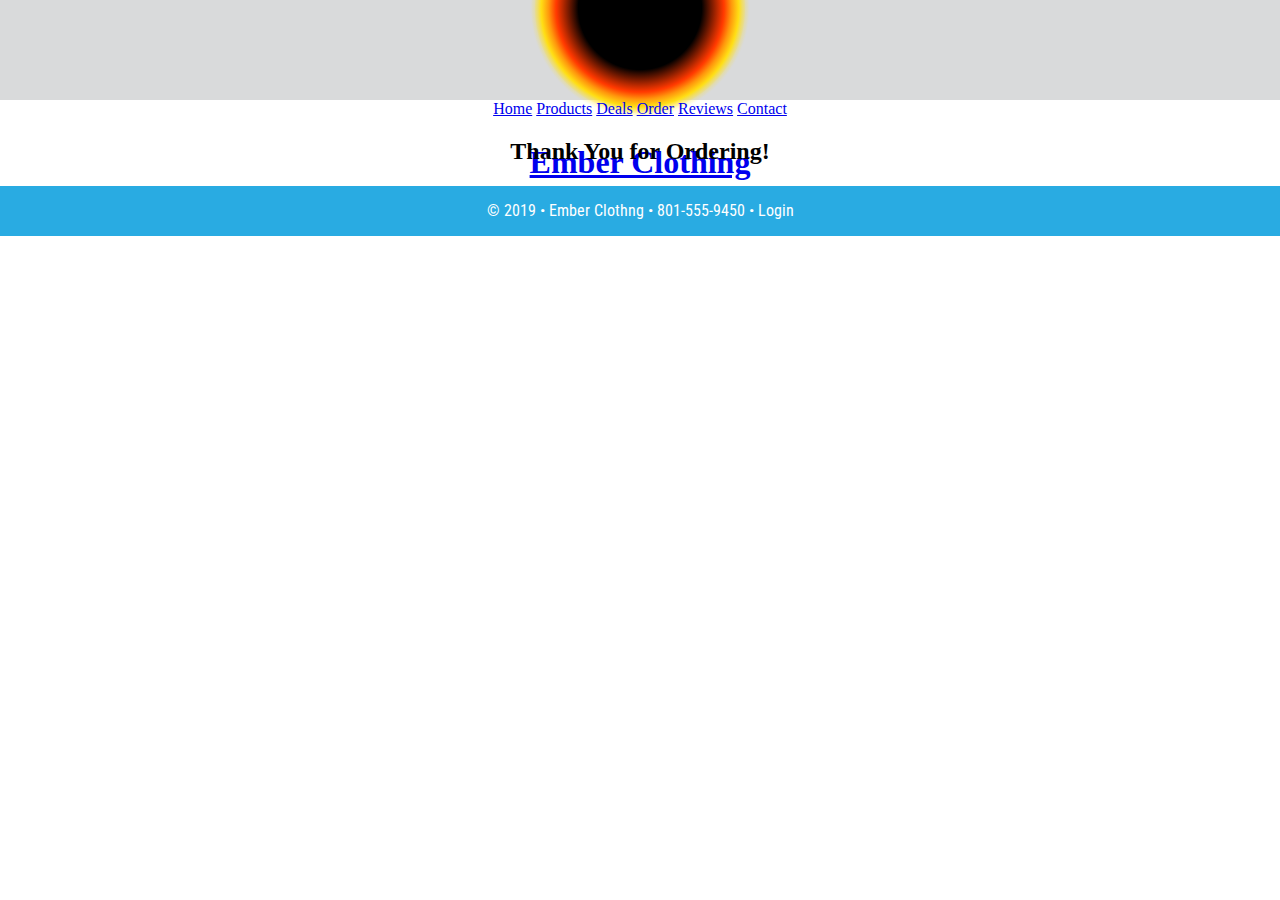
<file: thanks.html>
<!DOCTYPE html>
<html lang="en">
<head>
    <meta charset="UTF-8">
    <meta name="viewport" content="width=device-width, initial-scale=1.0">
    <meta http-equiv="X-UA-Compatible" content="ie=edge">
    <title>Swag Shop</title>
    <link rel="stylesheet" type="text/css" href="./styles/styles.css">
</head>
<body>
    <header>
        <a href="./index.html">
            <img src="./EmberLogo.svg" alt="Ember logo">
            <h1>Ember Clothing</h1>
        </a>
    </header>

    <nav>
        <div class="nav-md-lg">
            <a href="#">Home</a>
            <a href="#">Products</a>
            <a href="#">Deals</a>
            <a href="#" class="active">Order</a>
            <a href="#">Reviews</a>
            <a href="#">Contact</a>
        </div>
        <div class="nav-sm">
            <div>
                <button id="menu" onclick="showMenu()">&#9776;</button>
                <button id="x" onclick="hideMenu()">X</button>
            </div>
            <ul id="dd-menu">
                <li class="dd-item"><a href="#">Home</a></li>
                <li class="dd-item"><a href="#" onclick="subMenu()">Products &#9660;</a></li>
                <li id="dd-sub-menu">
                    <a href="#">&bull; Shirts</a>
                    <a href="#">&bull; Jackets</a>
                    <a href="#">&bull; Hats</a>
                </li>
                <li class="dd-item"><a href="#">Deals</a></li>
                <li class="dd-item"><a href="#" id="active">Order</a></li>
                <li class="dd-item"><a href="#">Reviews</a></li>
                <li class="dd-item"><a href="#">Contact</a></li>
            </ul>
        </div>
    </nav>

    <main>
        <h2>Thank You for Ordering!</h2>
    </main>

    <footer>
        <p>© 2019 • Ember Clothng • 801-555-9450 • Login</p>
    </footer>

    <script>
        const hamburger = document.getElementById("menu");
        const x = document.getElementById('x');
        const ddMenu = document.getElementById('dd-menu');
        const ddSubMenu = document.getElementById('dd-sub-menu');
        function showMenu() {
            menu.style.display = "none";
            x.style.display = "initial";
            ddMenu.style.display = "flex";
        }
        function hideMenu() {
            menu.style.display = "initial";
            x.style.display = "none";
            ddMenu.style.display = "none";
            ddSubMenu.style.display = 'none';
        }
        function subMenu() {
            ddSubMenu.style.display = ddSubMenu.style.display === 'none' ?
            'flex'
            :
            'none';
        }
    </script>
</body>
</html>
</file>
<file: styles/styles.css>
/*! normalize.css v8.0.1 | MIT License | github.com/necolas/normalize.css */
/* Document
   ========================================================================== */
/**
 * 1. Correct the line height in all browsers.
 * 2. Prevent adjustments of font size after orientation changes in iOS.
 */
@import url("https://fonts.googleapis.com/css?family=Roboto+Condensed:400,700&display=swap");
html {
  line-height: 1.15;
  /* 1 */
  -webkit-text-size-adjust: 100%;
  /* 2 */
}

/* Sections
   ========================================================================== */
/**
 * Remove the margin in all browsers.
 */
body {
  margin: 0;
}

/**
 * Render the `main` element consistently in IE.
 */
main {
  display: block;
}

/**
 * Correct the font size and margin on `h1` elements within `section` and
 * `article` contexts in Chrome, Firefox, and Safari.
 */
h1 {
  margin: 0.67em 0;
}

/* Grouping content
   ========================================================================== */
/**
 * 1. Add the correct box sizing in Firefox.
 * 2. Show the overflow in Edge and IE.
 */
hr {
  box-sizing: content-box;
  /* 1 */
  height: 0;
  /* 1 */
  overflow: visible;
  /* 2 */
}

/**
 * 1. Correct the inheritance and scaling of font size in all browsers.
 * 2. Correct the odd `em` font sizing in all browsers.
 */
pre {
  font-family: monospace, monospace;
  /* 1 */
  font-size: 1em;
  /* 2 */
}

/* Text-level semantics
   ========================================================================== */
/**
 * Remove the gray background on active links in IE 10.
 */
a {
  background-color: transparent;
}

/**
 * 1. Remove the bottom border in Chrome 57-
 * 2. Add the correct text decoration in Chrome, Edge, IE, Opera, and Safari.
 */
abbr[title] {
  border-bottom: none;
  /* 1 */
  text-decoration: underline;
  /* 2 */
  text-decoration: underline dotted;
  /* 2 */
}

/**
 * Add the correct font weight in Chrome, Edge, and Safari.
 */
b,
strong {
  font-weight: bolder;
}

/**
 * 1. Correct the inheritance and scaling of font size in all browsers.
 * 2. Correct the odd `em` font sizing in all browsers.
 */
code,
kbd,
samp {
  font-family: monospace, monospace;
  /* 1 */
  font-size: 1em;
  /* 2 */
}

/**
 * Add the correct font size in all browsers.
 */
small {
  font-size: 80%;
}

/**
 * Prevent `sub` and `sup` elements from affecting the line height in
 * all browsers.
 */
sub,
sup {
  font-size: 75%;
  line-height: 0;
  position: relative;
  vertical-align: baseline;
}

sub {
  bottom: -0.25em;
}

sup {
  top: -0.5em;
}

/* Embedded content
   ========================================================================== */
/**
 * Remove the border on images inside links in IE 10.
 */
img {
  border-style: none;
}

/* Forms
   ========================================================================== */
/**
 * 1. Change the font styles in all browsers.
 * 2. Remove the margin in Firefox and Safari.
 */
button,
input,
optgroup,
select,
textarea {
  font-family: inherit;
  /* 1 */
  font-size: 100%;
  /* 1 */
  line-height: 1.15;
  /* 1 */
  margin: 0;
  /* 2 */
}

/**
 * Show the overflow in IE.
 * 1. Show the overflow in Edge.
 */
button,
input {
  /* 1 */
  overflow: visible;
}

/**
 * Remove the inheritance of text transform in Edge, Firefox, and IE.
 * 1. Remove the inheritance of text transform in Firefox.
 */
button,
select {
  /* 1 */
  text-transform: none;
}

/**
 * Correct the inability to style clickable types in iOS and Safari.
 */
button,
[type=button],
[type=reset],
[type=submit] {
  -webkit-appearance: button;
}

/**
 * Remove the inner border and padding in Firefox.
 */
button::-moz-focus-inner,
[type=button]::-moz-focus-inner,
[type=reset]::-moz-focus-inner,
[type=submit]::-moz-focus-inner {
  border-style: none;
  padding: 0;
}

/**
 * Restore the focus styles unset by the previous rule.
 */
button:-moz-focusring,
[type=button]:-moz-focusring,
[type=reset]:-moz-focusring,
[type=submit]:-moz-focusring {
  outline: 1px dotted ButtonText;
}

/**
 * Correct the padding in Firefox.
 */
fieldset {
  padding: 0.35em 0.75em 0.625em;
}

/**
 * 1. Correct the text wrapping in Edge and IE.
 * 2. Correct the color inheritance from `fieldset` elements in IE.
 * 3. Remove the padding so developers are not caught out when they zero out
 *    `fieldset` elements in all browsers.
 */
legend {
  box-sizing: border-box;
  /* 1 */
  color: inherit;
  /* 2 */
  display: table;
  /* 1 */
  max-width: 100%;
  /* 1 */
  padding: 0;
  /* 3 */
  white-space: normal;
  /* 1 */
}

/**
 * Add the correct vertical alignment in Chrome, Firefox, and Opera.
 */
progress {
  vertical-align: baseline;
}

/**
 * Remove the default vertical scrollbar in IE 10+.
 */
textarea {
  overflow: auto;
}

/**
 * 1. Add the correct box sizing in IE 10.
 * 2. Remove the padding in IE 10.
 */
[type=checkbox],
[type=radio] {
  box-sizing: border-box;
  /* 1 */
  padding: 0;
  /* 2 */
}

/**
 * Correct the cursor style of increment and decrement buttons in Chrome.
 */
[type=number]::-webkit-inner-spin-button,
[type=number]::-webkit-outer-spin-button {
  height: auto;
}

/**
 * 1. Correct the odd appearance in Chrome and Safari.
 * 2. Correct the outline style in Safari.
 */
[type=search] {
  -webkit-appearance: textfield;
  /* 1 */
  outline-offset: -2px;
  /* 2 */
}

/**
 * Remove the inner padding in Chrome and Safari on macOS.
 */
[type=search]::-webkit-search-decoration {
  -webkit-appearance: none;
}

/**
 * 1. Correct the inability to style clickable types in iOS and Safari.
 * 2. Change font properties to `inherit` in Safari.
 */
::-webkit-file-upload-button {
  -webkit-appearance: button;
  /* 1 */
  font: inherit;
  /* 2 */
}

/* Interactive
   ========================================================================== */
/*
 * Add the correct display in Edge, IE 10+, and Firefox.
 */
details {
  display: block;
}

/*
 * Add the correct display in all browsers.
 */
summary {
  display: list-item;
}

/* Misc
   ========================================================================== */
/**
 * Add the correct display in IE 10+.
 */
template {
  display: none;
}

/**
 * Add the correct display in IE 10.
 */
[hidden] {
  display: none;
}

/* Prevent adjustments of font size when orientation changes  */
html {
  -webkit-text-size-adjust: 100%;
  -ms-text-size-adjust: 100%;
}

/* apply a natural box layout model to all elements */
* {
  -moz-box-sizing: border-box;
  -webkit-box-sizing: border-box;
  box-sizing: border-box;
}

html, body {
  width: 100vw;
  display: flex;
  flex-direction: column;
  align-items: center;
  padding: 0;
  margin: 0;
}

.nav-sm {
  width: 100%;
  display: flex;
  flex-direction: column;
  align-items: center;
  justify-content: flex-start;
}
.nav-sm div {
  width: 100%;
  height: 50px;
  display: flex;
  justify-content: flex-start;
  align-items: center;
  background: #29abe2;
}
.nav-sm div #menu {
  border: none;
  background: none;
  font-size: 16pt;
  font-weight: bold;
  color: white;
  margin-left: 10px;
  text-decoration: none;
}

#active {
  background: #1a8dbe;
}

.nav-lg {
  display: none;
}

.nav-md {
  display: none;
}

header {
  width: 100%;
  height: 100px;
  display: flex;
  align-items: center;
  justify-content: center;
  background: #d9dadb;
}
header div {
  width: 95%;
}
header div img {
  width: 300px;
  height: 100%;
}

main {
  width: 100vw;
  display: flex;
  justify-content: center;
}
main section {
  width: 100%;
  display: flex;
  flex-direction: column;
  align-items: center;
}

.main-content {
  width: 95%;
  display: grid;
  gap: 20px;
  grid-template-areas: "h1" "ipad-h3" "ipad-img" "ipad-p" "sony-h3" "sony-img" "sony-p" "surface-h3" "surface-img" "surface-p";
}
.main-content img {
  width: 100%;
  height: auto;
}
.main-content h1, .main-content h3, .main-content p {
  font-family: "Roboto Condensed", sans-serif;
}

.h1 {
  grid-area: h1;
}

.ipad-h3 {
  grid-area: ipad-h3;
}

.ipad-img {
  grid-area: ipad-img;
}

.ipad-p {
  grid-area: ipad-p;
}

.sony-h3 {
  grid-area: sony-h3;
}

.sony-img {
  grid-area: sony-img;
}

.sony-p {
  grid-area: sony-p;
}

.surface-h3 {
  grid-area: surface-h3;
}

.surface-img {
  grid-area: surface-img;
}

.surface-p {
  grid-area: surface-p;
}

.sony {
  display: none;
}

footer {
  width: 100%;
  display: flex;
  align-items: center;
  justify-content: center;
  background: #29abe2;
}
footer p {
  font-family: "Roboto Condensed", sans-serif;
  color: white;
}

#nav-bottom {
  width: 100vw;
  height: 100vh;
  display: flex;
  flex-direction: column;
  align-items: center;
  justify-content: flex-start;
  background: #29abe2;
}
#nav-bottom div {
  width: 100%;
  height: 50px;
  display: flex;
  justify-content: flex-start;
  align-items: center;
  background: #29abe2;
}
#nav-bottom div #x {
  border: none;
  background: none;
  font-size: 16pt;
  font-weight: bold;
  color: white;
  margin-left: 10px;
  text-decoration: none;
}
#nav-bottom ul {
  width: 100%;
  display: flex;
  flex-direction: column;
  align-items: center;
  justify-content: flex-start;
  list-style: none;
  margin: 0;
  padding: 0;
  border-top: solid 1px #f7fff7;
  transition: ease-in-out 0.2s;
  background: #29abe2;
}
#nav-bottom ul li {
  width: 100%;
  height: 50px;
  border-bottom: solid 1px #f7fff7;
  display: flex;
  justify-content: center;
  align-items: center;
}
#nav-bottom ul li a {
  width: 100%;
  height: 100%;
  text-decoration: none;
  color: #f7fff7;
  font-family: "Roboto Condensed", sans-serif;
  display: flex;
  justify-content: center;
  align-items: center;
}

/*----- Clearfix: Force an Element not to collapse -----*/
.clearfix:after {
  content: "";
  display: table;
  clear: both;
}

@media only screen and (min-width: 48rem) {
  @import url("https://fonts.googleapis.com/css?family=Roboto+Condensed:400,700&display=swap");
  .nav-sm {
    display: none;
  }

  main section {
    width: 100%;
    display: flex;
    flex-direction: row;
    align-items: flex-start;
    justify-content: center;
  }

  .nav-md {
    display: flex;
    width: 20%;
    height: 100%;
    flex-direction: column;
    background: #29abe2;
    border-bottom: solid 1px #f7fff7;
  }
  .nav-md a {
    width: 100%;
    height: 50px;
    border-bottom: solid 1px #f7fff7;
    display: flex;
    justify-content: center;
    align-items: center;
    text-decoration: none;
    color: #f7fff7;
    font-family: "Roboto Condensed", sans-serif;
  }

  .main-content {
    width: 80%;
    margin: 0px 10px 40px 10px;
    display: grid;
    gap: 20px;
    grid-template-areas: "h1 h1 h1" "ipad-h3 ipad-h3 ipad-img" "ipad-p ipad-p ipad-img" "sony-img sony-h3 sony-h3" "sony-img sony-p sony-p" "surface-h3 surface-h3 surface-img" "surface-p surface-p surface-img";
  }
  .main-content img {
    width: 100%;
    height: auto;
  }
  .main-content h3, .main-content p {
    margin: 0;
  }

  #nav-bottom {
    display: none;
  }
}
/* end of media query */
@media only screen and (min-width: 75rem) {
  @import url("https://fonts.googleapis.com/css?family=Roboto+Condensed:400,700&display=swap");
  header div {
    width: 75rem;
  }

  .nav-lg {
    display: flex;
    width: 100vw;
    height: 50px;
    background: #29abe2;
    justify-content: center;
    align-items: center;
  }
  .nav-lg div {
    width: 75rem;
    height: 100%;
    display: flex;
    align-items: center;
  }
  .nav-lg div a {
    text-decoration: none;
    width: 10%;
    height: 100%;
    color: #f7fff7;
    font-family: "Roboto Condensed", sans-serif;
    border-left: solid 1px #f7fff7;
    display: flex;
    align-items: center;
    justify-content: center;
    transition: ease-in-out 0.2s;
  }
  .nav-lg div a:hover {
    background: #1a8dbe;
  }
  .nav-lg div #headsets {
    border-right: solid 1px #f7fff7;
  }

  .nav-md {
    display: none;
  }

  .main-content {
    width: 75rem;
    grid-template-areas: "h1 h1 h1" "ipad-h3 ipad-h3 ipad-h3" "ipad-p ipad-p ipad-img" "sony-img sony sony" "sony-img sony sony" "surface-h3 surface-h3 surface-h3" "surface-p surface-p surface-img";
  }

  .sony {
    display: flex;
    flex-direction: column;
    grid-area: sony;
  }
  .sony h3 {
    margin-bottom: 20px;
  }

  .sony-h3 {
    display: none;
  }

  .sony-p {
    display: none;
  }
}
/* end of media query */

/*# sourceMappingURL=styles.css.map */
</file>
